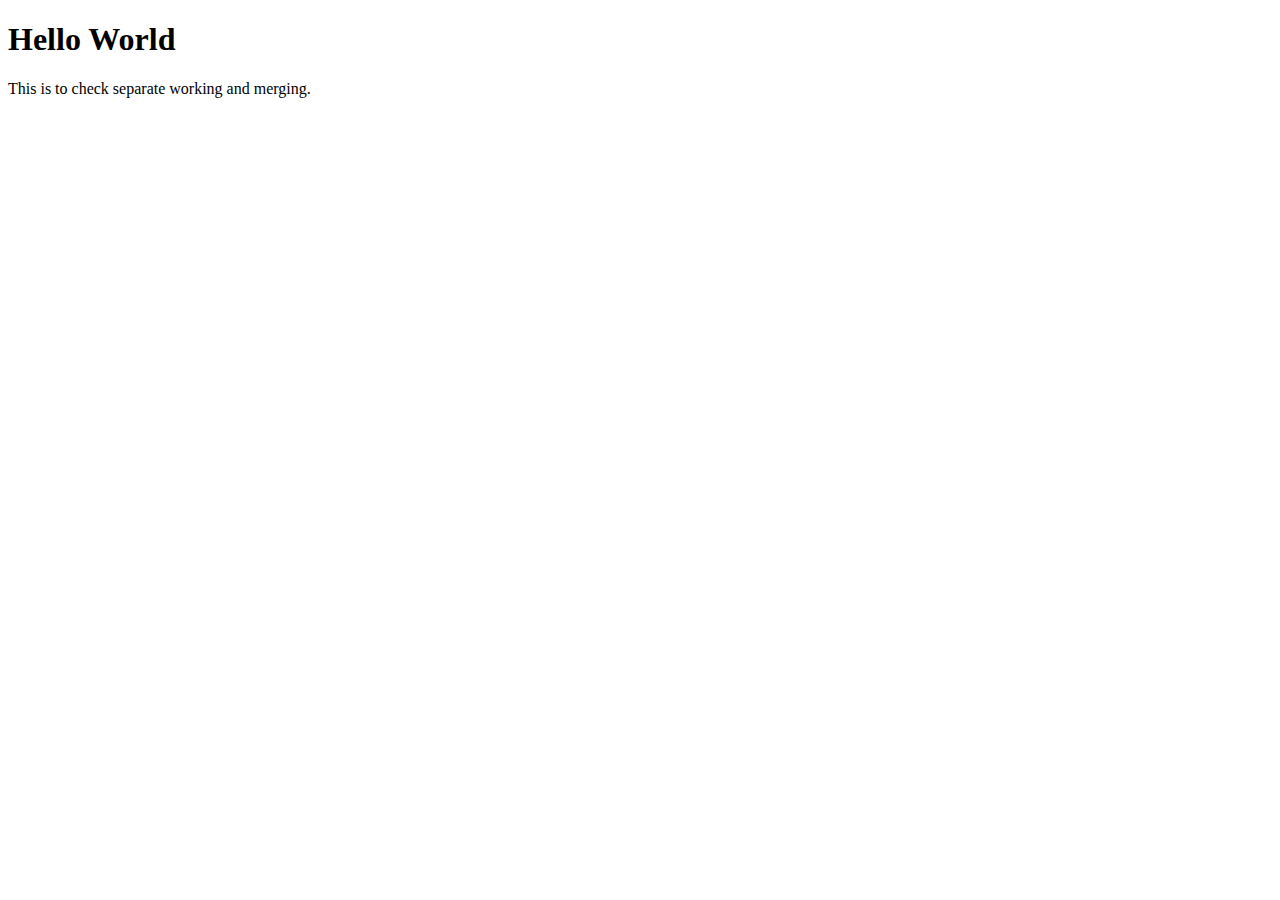
<file: index.html>
<!DOCTYPE html>
<html lang="en" dir="ltr">
  <head>
    <meta charset="utf-8">
    <title>Test</title>
  </head>
  <body>
    <h1>Hello World</h1>
    <div class="">
      This is to check separate working and merging.
    </div>
  </body>
</html>
</file>
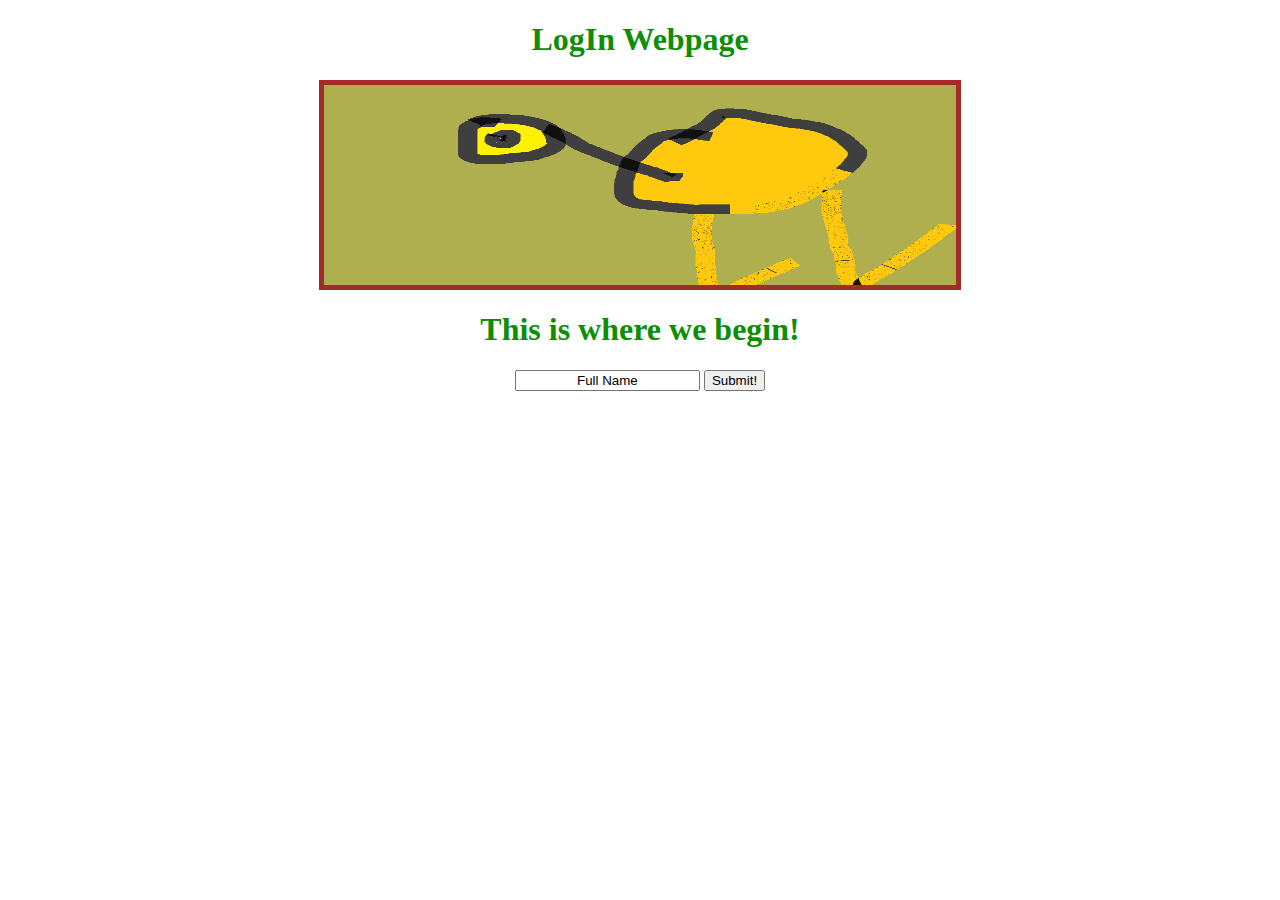
<file: form.html>
<!DOCTYPE html>
<html lang="en" dir="ltr">
  <head>
    <meta charset="utf-8">
    <title>LogIn Webpage</title>
    <link rel="stylesheet" href="styles.css">
  </head>
  <body>
<h1>LogIn Webpage</h1>
<div class="">
  <img src="cammel.png" alt="" height="200" width="200">
</div>
<h1>This is where we begin!</h1>
<form class="" action="index.html" method="post">
  <input type="text" name="UserName" value="Full Name" placeholder="Full Name">
  <button type="button" name="button">Submit!</button>
</form>
  </body>
</html>
</file>
<file: styles.css>
h1{
    color: #0c8e05;
    text-shadow: Yes;
    text-align: center;
  }
  img{
    display: block;
    margin-left: auto;
    margin-right: auto;
    width: 50%;
    border: 5px solid brown;
  }
  form{
    text-align: center;
  }
  input{
    text-align: center;
  }
</file>
